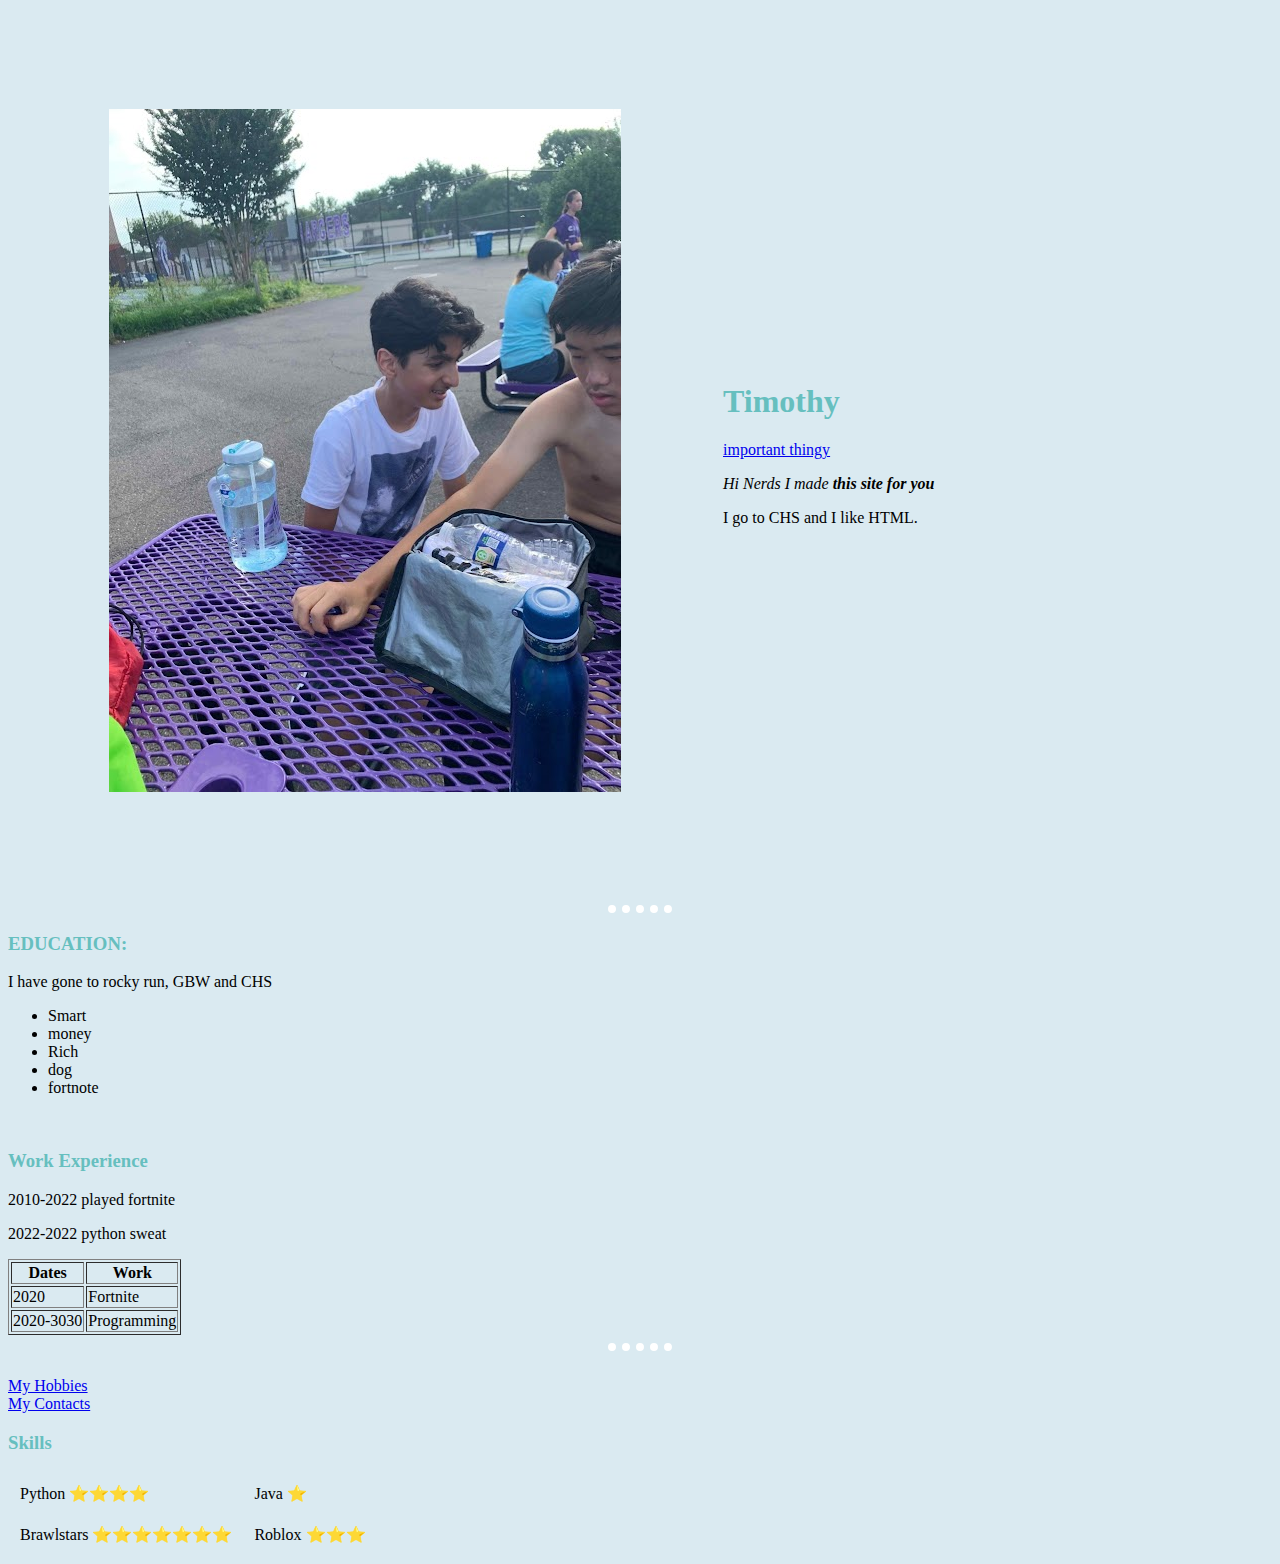
<file: Web Development/HTML - Personal Site/index.html>
<!DOCTYPE html>
<html lang="en">
<head>
    <meta charset="UTF-8">
    <title>Tim's cool site</title>
    <link rel="stylesheet" href="css/styles.css">


</head>
<body>
    <table cellspacing="100">
        <tr>
            <td><img src="immanuel.jpeg" alt="Immanuel"></td>
            <td>
                <h1>Timothy </h1>
                <a href="https://mail.google.com/mail/u/0/#chat/space/AAAAA09S3HA">important thingy</a>
                <p><em>Hi Nerds I made <strong>this site for you</strong></em></p>
                <p>I go to CHS and I like HTML.</p>
            </td>
        </tr>
    </table>

    <hr size="3">
    <h3>EDUCATION:</h3>
    <p>I have gone to rocky run, GBW and CHS</p>
    <ul>
        <li>Smart</li>
        <li>money</li>
        <li>Rich</li>
        <li>dog</li>
        <li>fortnote</li>
    </ul>
    <br>
    <h3>Work Experience</h3>
    <p>2010-2022 played fortnite</p>
    <p>2022-2022 python sweat</p>
    <table border="1">
        <thead>
            <tr>
                <th>Dates</th>
                <th>Work</th>
            </tr>
        </thead>
        <tbody>

        </tbody>
        <tfoot>

        </tfoot>
        <tr>
            <td>2020</td>
            <td>Fortnite</td>
        </tr>
        <tr>
            <td>2020-3030</td>
            <td>Programming</td>
        </tr>
    </table>
    <hr>
    <br>
    <a href="hobbies.html">My Hobbies</a>
    <br>
    <a href="contacts.html">My Contacts</a>
    <br>
    <h3>Skills</h3>
    <table cellpadding="10">
        <tr>
            <td>Python ⭐⭐⭐⭐</td>
            <td>Java ⭐</td>
        </tr>
        <tr>
            <td>Brawlstars ⭐⭐⭐⭐⭐⭐⭐</td>
            <td>Roblox ⭐⭐⭐</td>
        </tr>
    </table>
</body>
</html>
</file>
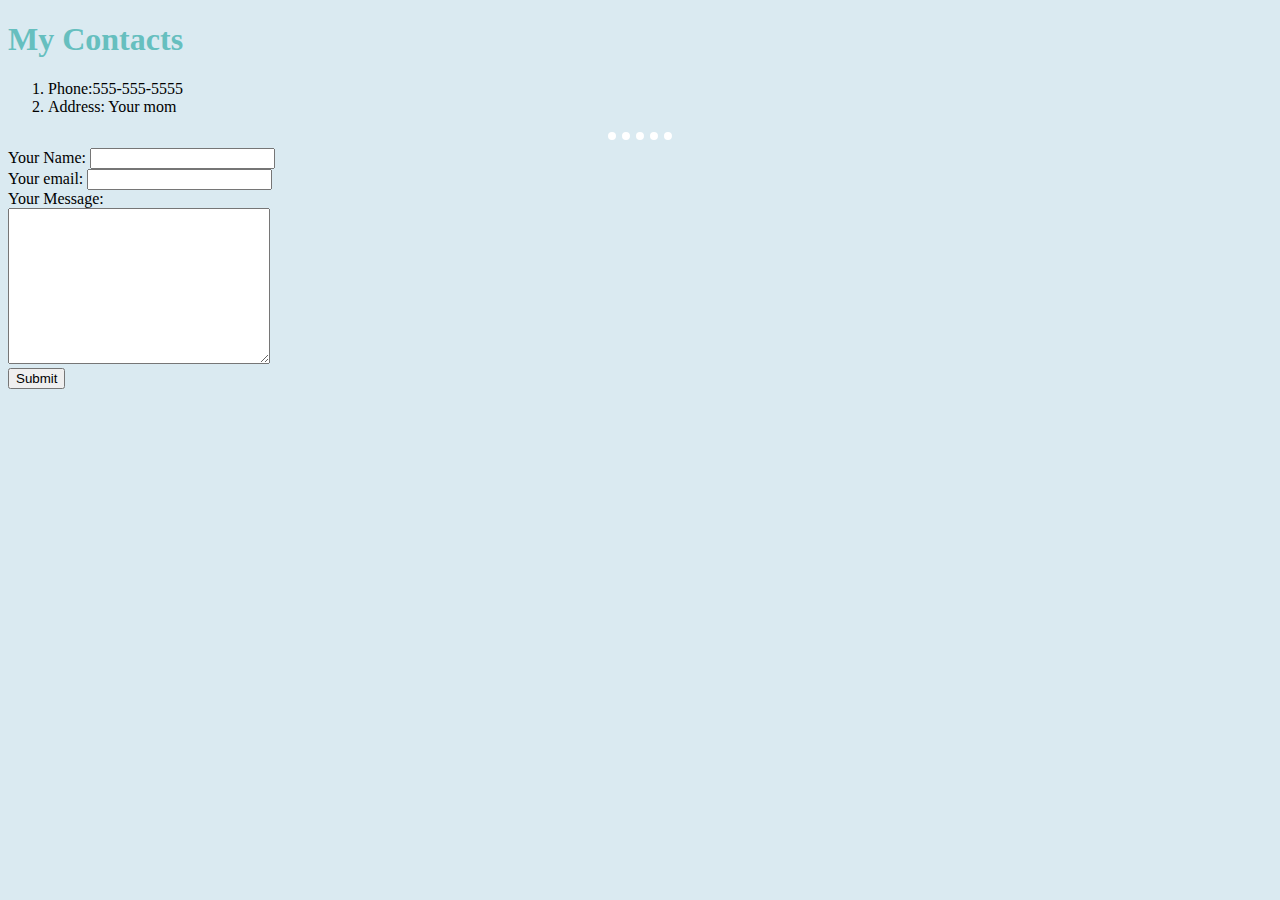
<file: Web Development/HTML - Personal Site/contacts.html>
<!DOCTYPE html>
<html lang="en">
<head>
    <meta charset="UTF-8">
    <title>Contacts</title>
        <link rel="stylesheet" href="css/styles.css">
</head>
<body>
    <h1>My Contacts</h1>
    <ol>
      <li>Phone:555-555-5555</li>
      <li>Address: Your mom</li>
    </ol>
    <hr>
    <form action="mailto:timwplaysroblox@gmail.com" method="post" enctype="text/plain">
        <label>Your Name:</label>
        <input type="text" name="yourName" value="">
        <br>
        <label>Your email:</label>
        <input type="email" name="yourEmail" value=""><br>
        <label>Your Message: </label><br>
        <textarea name="yourMessage" rows="10" cols="30"></textarea><br>
        <input type="submit" value="Submit">
    </form>
</body>
</html>
</file>
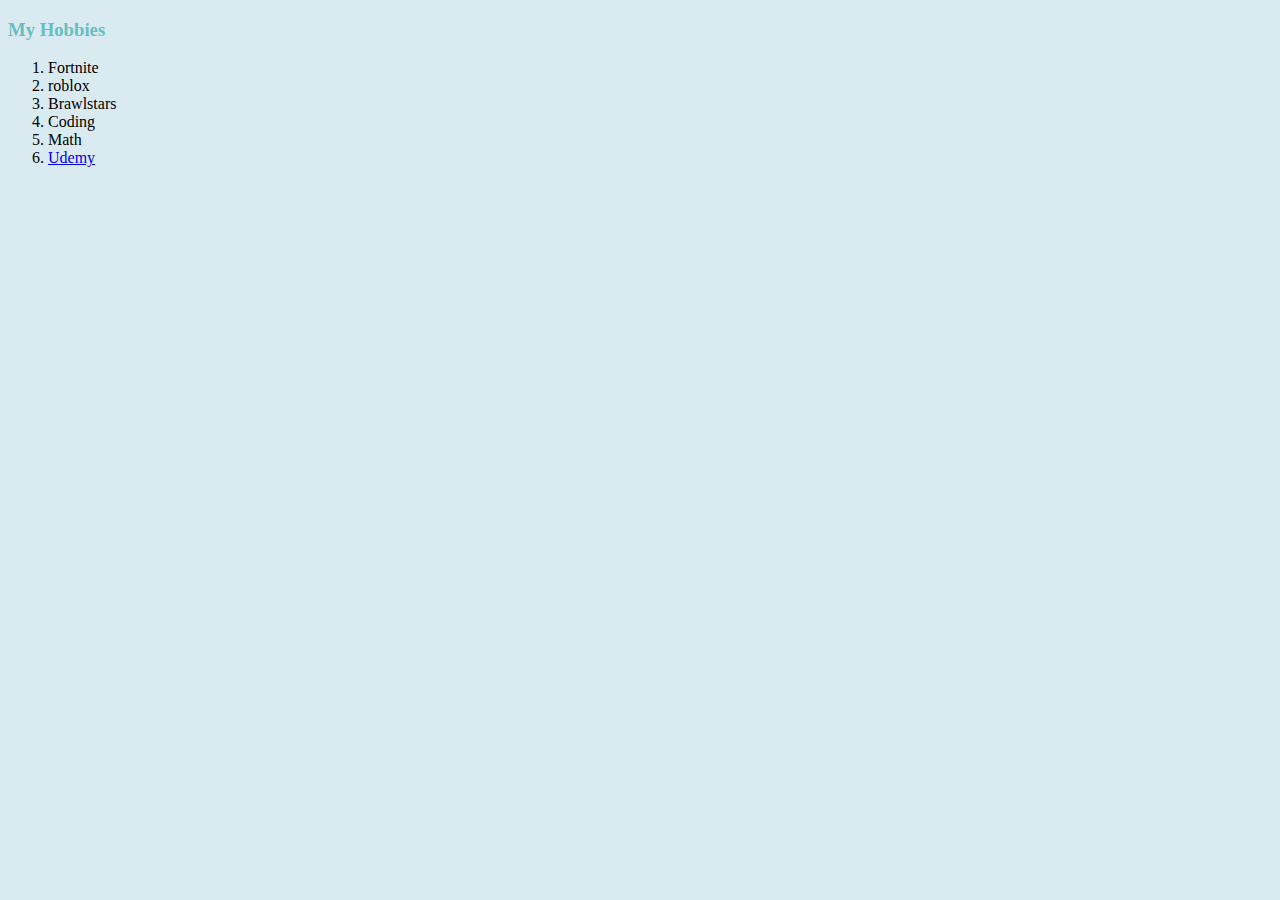
<file: Web Development/HTML - Personal Site/hobbies.html>
<!DOCTYPE html>
<html lang="en">
<head>
    <meta charset="UTF-8">
    <title>MY Hobbies</title>
        <link rel="stylesheet" href="css/styles.css">
</head>
 <h3>My Hobbies</h3>
    <ol>
        <li>Fortnite</li>
        <li>roblox</li>
        <li>Brawlstars</li>
        <li>Coding</li>
        <li>Math</li>
        <li><a href="https://www.udemy.com/course/100-days-of-code/learn/lecture/21752370#questions/14064364">Udemy</a></li>
    </ol>
<body>

</body>
</html>
</file>
<file: Web Development/HTML - Personal Site/css/styles.css>
body{
background-color: #DAEAF1;
}

hr{
    border-style: none;
    border-top: 8px dotted white;
    width: 5%;
}

h1{
color: #66bfbf;
}

h3{
color: #66bfbf;
}
</file>
